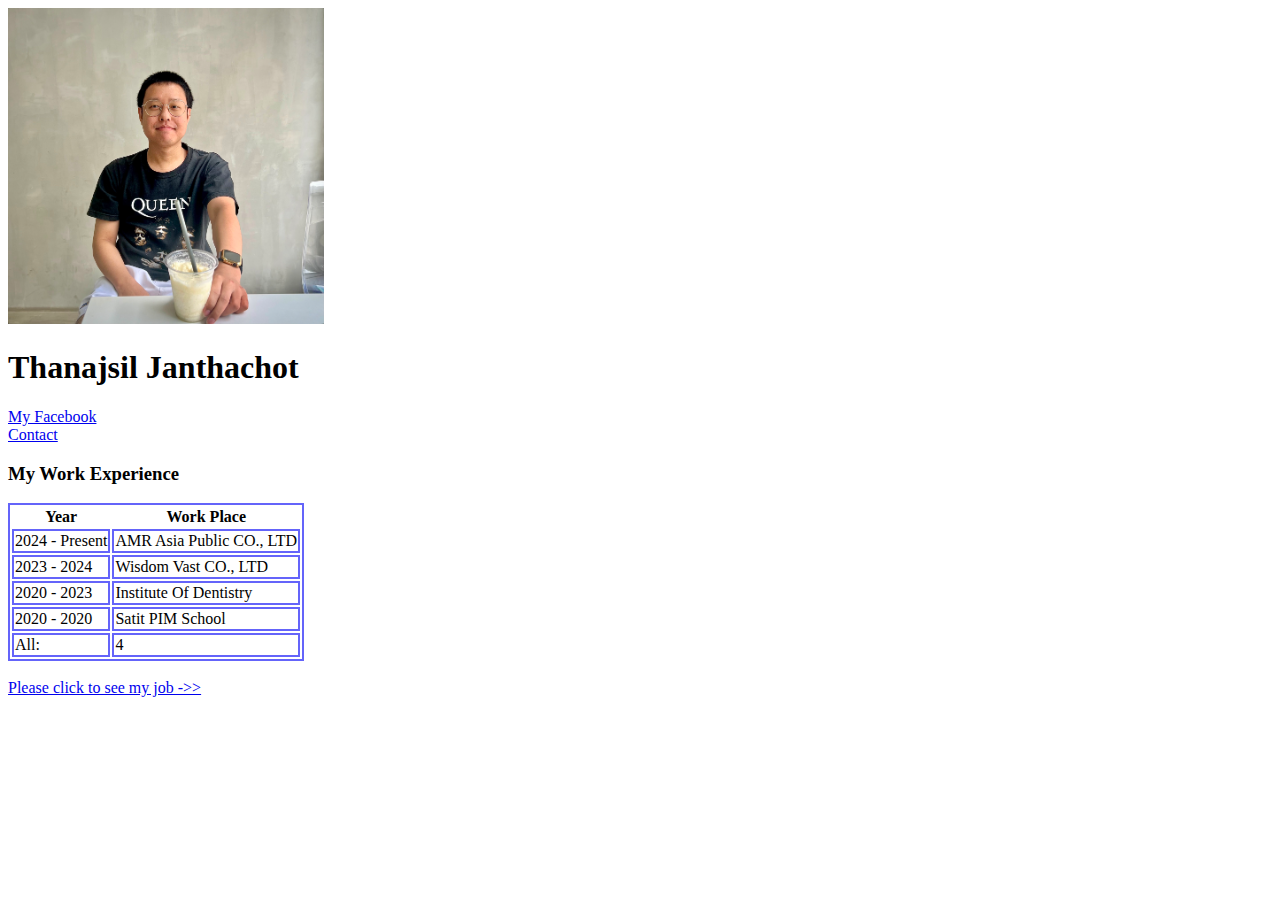
<file: index.html>
<!DOCTYPE html>
<html lang="en">
<head>
    <meta charset="UTF-8">
    <meta name="viewport" content="width=device-width, initial-scale=1.0">
    <link rel="stylesheet" href="styles.css">
    <title>Personal Site</title>
</head>
<body>
    <!-- <img src="../htmlPersonalSite/imagesSite/myProfilePicture.jpg" alt="Nutty" style="width: 25%; height: auto;"> -->
    <img src="myProfilePic.jpg" alt="Nutty" style="width: 25%; height: auto;"> 
    <h1>Thanajsil Janthachot</h1>
    <a href="https://www.facebook.com/nanut.metalvel">My Facebook</a> <br>
    <a href="contact.html">Contact</a>

    <h3>My Work Experience</h3>
    <!-- <ul>
        <li>2024 - Present: AMR Asia Public CO., LTD</li>
        <li>2023 - 2024: Wisdom Vast CO., LTD</li>
        <li>2020 - 2023: Institute Of Dentistry</li>
        <li>2020 - 2020: Satit PIM School</li>
    </ul> -->

    <!-- ทำให้ List แสดงผลข้อมูลเป็น Table -->
    <table>
       <thead>
            <tr>
                <th>Year</th>
                <th>Work Place</th>
            </tr>
       </thead>
       <tbody>
            <tr>
                <td>2024 - Present</td>
                <td>AMR Asia Public CO., LTD</td>
            </tr>
            <tr>
                <td>2023 - 2024</td>
                <td>Wisdom Vast CO., LTD</td>
            </tr>
            <tr>
                <td>2020 - 2023</td>
                <td>Institute Of Dentistry</td>
            </tr>
            <tr>
                <td>2020 - 2020</td>
                <td>Satit PIM School</td>
            </tr>
       </tbody>
       <tfoot>
            <tr>
                <td>All:</td>
                <td>4</td>
            </tr>
       </tfoot>
    </table> <br>

    <a href="https://www.amrasia.com/en/home">Please click to see my job ->></a> <br>
</body>
</html>
</file>
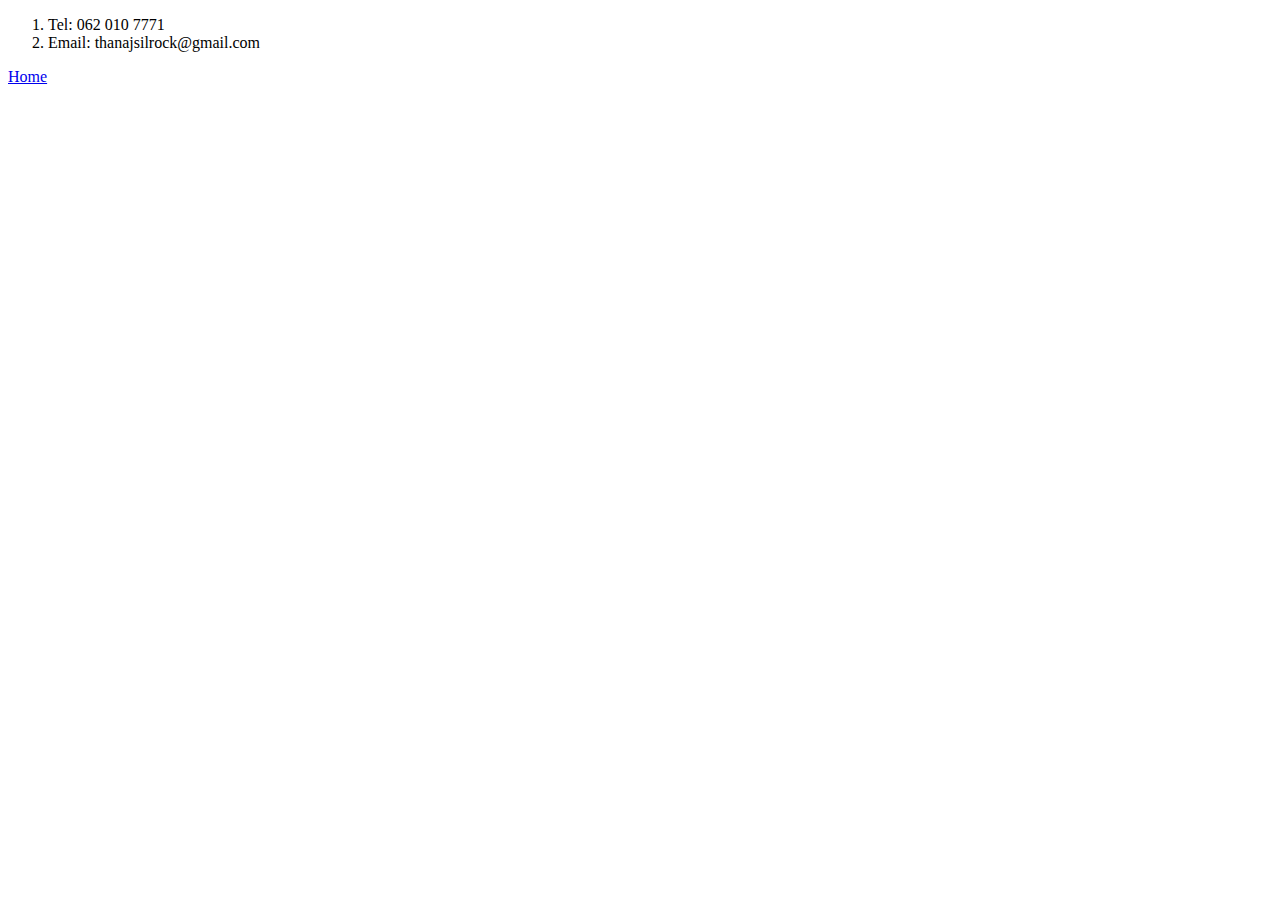
<file: contact.html>
<!DOCTYPE html>
<html lang="en">
<head>
    <meta charset="UTF-8">
    <meta name="viewport" content="width=device-width, initial-scale=1.0">
    <link rel="stylesheet" href="styles.css">
    <title>Nutty Contact</title>
</head>
<body>
    <ol>
        <li>Tel: 062 010 7771</li>
        <li>Email: thanajsilrock@gmail.com</li>
    </ol>
    <a href="index.html">Home</a>
</body>
</html>
</file>
<file: styles.css>
table, td{
    border: 2px solid rgb(100, 100, 250);
}
</file>
